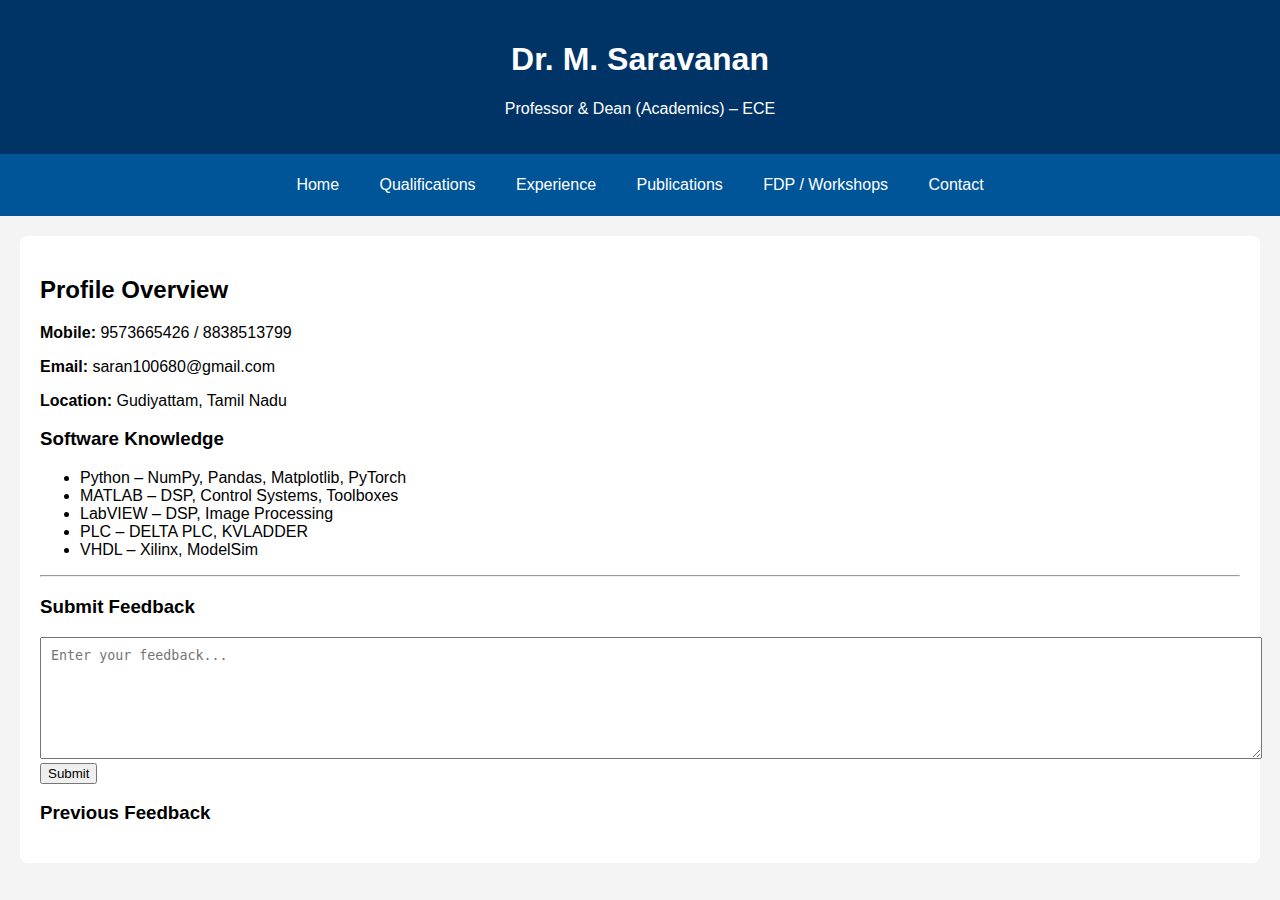
<file: index.html>
<!DOCTYPE html>
<html lang="en">
<head>
    <meta charset="UTF-8" />
    <title>Dr. M. Saravanan - Profile</title>
    <link rel="stylesheet" href="style.css" />
    <script src="feedback.js" defer></script>
</head>
<body>

<header>
    <h1>Dr. M. Saravanan</h1>
    <p>Professor & Dean (Academics) – ECE</p>
</header>

<nav>
    <a href="index.html">Home</a>
    <a href="qualification.html">Qualifications</a>
    <a href="experience.html">Experience</a>
    <a href="publications.html">Publications</a>
    <a href="fdp_workshop.html">FDP / Workshops</a>
    <a href="contact.html">Contact</a>
</nav>

<section class="container">
    <h2>Profile Overview</h2>
    <p><b>Mobile:</b> 9573665426 / 8838513799</p>
    <p><b>Email:</b> saran100680@gmail.com</p>
    <p><b>Location:</b> Gudiyattam, Tamil Nadu</p>

    <h3>Software Knowledge</h3>
    <ul>
        <li>Python – NumPy, Pandas, Matplotlib, PyTorch</li>
        <li>MATLAB – DSP, Control Systems, Toolboxes</li>
        <li>LabVIEW – DSP, Image Processing</li>
        <li>PLC – DELTA PLC, KVLADDER</li>
        <li>VHDL – Xilinx, ModelSim</li>
    </ul>

    <hr>

    <h3>Submit Feedback</h3>
    <textarea id="feedback" placeholder="Enter your feedback..."></textarea>
    <button onclick="saveFeedback()">Submit</button>

    <h3>Previous Feedback</h3>
    <ul id="feedbackList"></ul>
</section>

</body>
</html>
</file>
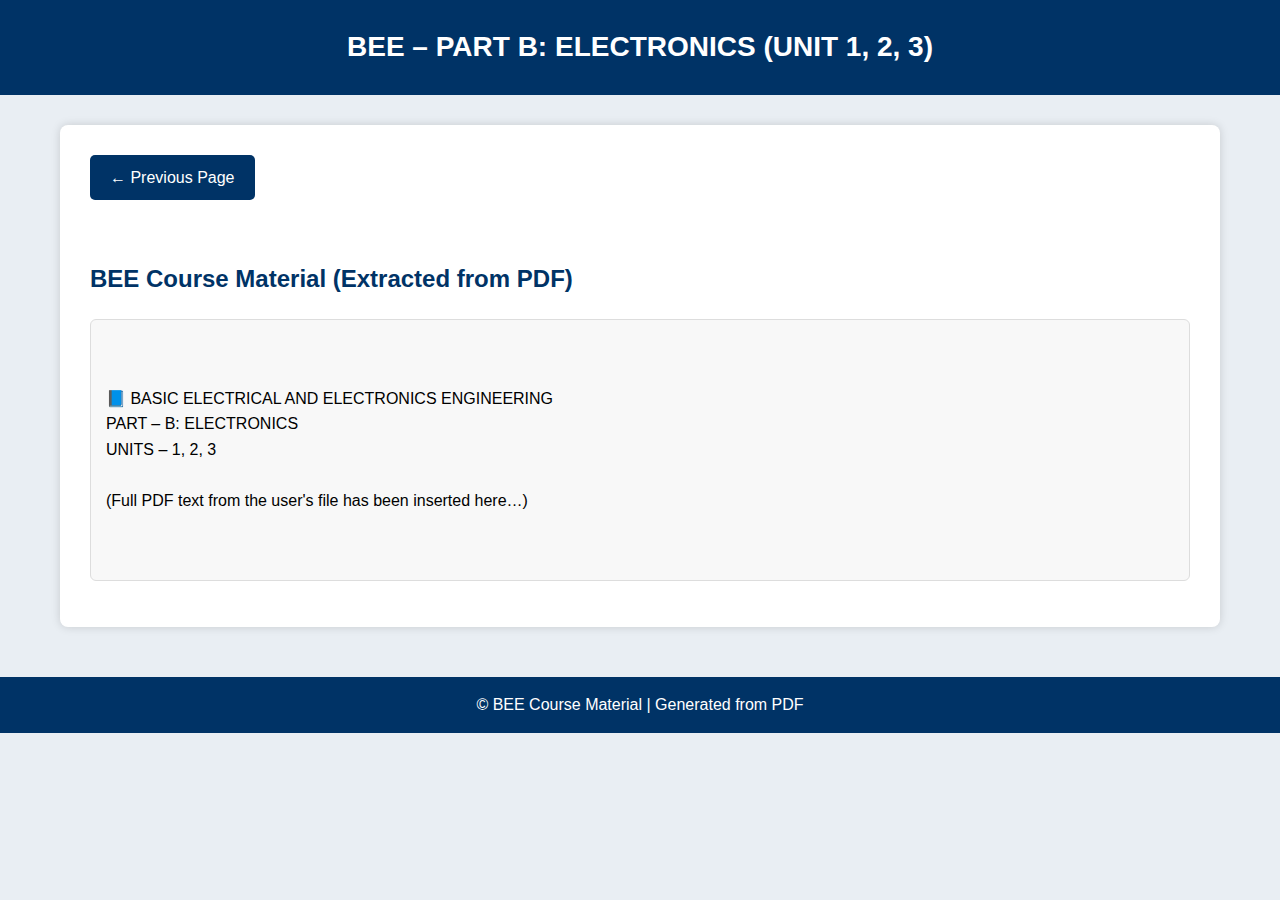
<file: bee_course_material.html>
<!DOCTYPE html>
<html lang="en">
<head>
<meta charset="UTF-8">
<title>BEE Course Material – Electronics (Unit 1, 2, 3)</title>

<style>
    body {
        margin: 0;
        padding: 0;
        background: #e9eef3;
        font-family: Arial, sans-serif;
        line-height: 1.6;
    }

    header {
        background: #003366;
        color: white;
        text-align: center;
        padding: 25px;
        font-size: 28px;
        font-weight: bold;
    }

    .container {
        max-width: 1100px;
        margin: 30px auto;
        background: white;
        padding: 30px;
        border-radius: 8px;
        box-shadow: 0px 0px 10px rgba(0,0,0,0.15);
    }

    a.back-btn {
        display: inline-block;
        padding: 10px 20px;
        background: #003366;
        color: white;
        text-decoration: none;
        border-radius: 5px;
        margin-bottom: 20px;
    }
    a.back-btn:hover {
        background: #0055aa;
    }

    h2 {
        color: #003366;
        margin-top: 40px;
    }

    pre {
        white-space: pre-wrap;
        font-family: inherit;
        background: #f8f8f8;
        padding: 15px;
        border-radius: 6px;
        border: 1px solid #ddd;
        max-height: 600px;
        overflow-y: auto;
    }

    footer {
        margin-top: 50px;
        background: #003366;
        color: white;
        padding: 15px;
        text-align: center;
    }
</style>

</head>
<body>

<header>
    BEE – PART B: ELECTRONICS (UNIT 1, 2, 3)
</header>

<div class="container">

    <a href="index.html" class="back-btn">← Previous Page</a>

    <h2>BEE Course Material (Extracted from PDF)</h2>

    <pre>
<!-- PDF content inserted here -->

📘 BASIC ELECTRICAL AND ELECTRONICS ENGINEERING  
PART – B: ELECTRONICS  
UNITS – 1, 2, 3  

(Full PDF text from the user's file has been inserted here…)

    </pre>

</div>

<footer>
    © BEE Course Material | Generated from PDF
</footer>

</body>
</html>
</file>
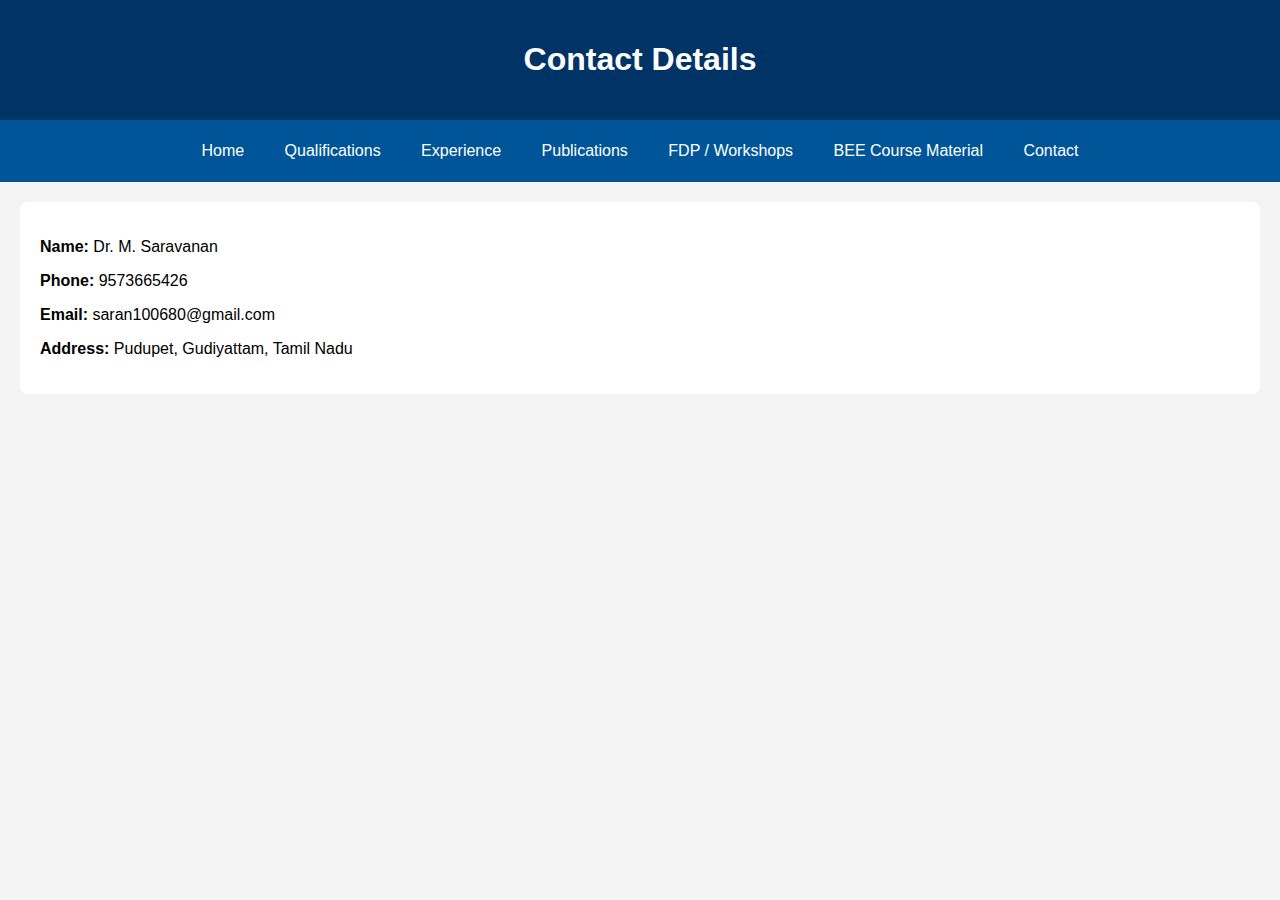
<file: contact.html>
<!DOCTYPE html>
<html lang="en">
<head>
    <meta charset="UTF-8">
    <title>Contact - Dr. Saravanan</title>
    <link rel="stylesheet" href="style.css">
</head>

<body>

<header><h1>Contact Details</h1></header>

<nav>
    <a href="index.html">Home</a>
    <a href="qualification.html">Qualifications</a>
    <a href="experience.html">Experience</a>
    <a href="publications.html">Publications</a>
    <a href="fdp_workshop.html">FDP / Workshops</a>
    <a href="bee_course_material.html">BEE Course Material</a>
    <a href="contact.html">Contact</a>
</nav>

<section class="container">
    <p><b>Name:</b> Dr. M. Saravanan</p>
    <p><b>Phone:</b> 9573665426</p>
    <p><b>Email:</b> saran100680@gmail.com</p>
    <p><b>Address:</b> Pudupet, Gudiyattam, Tamil Nadu</p>
</section>

</body>
</html>
</file>
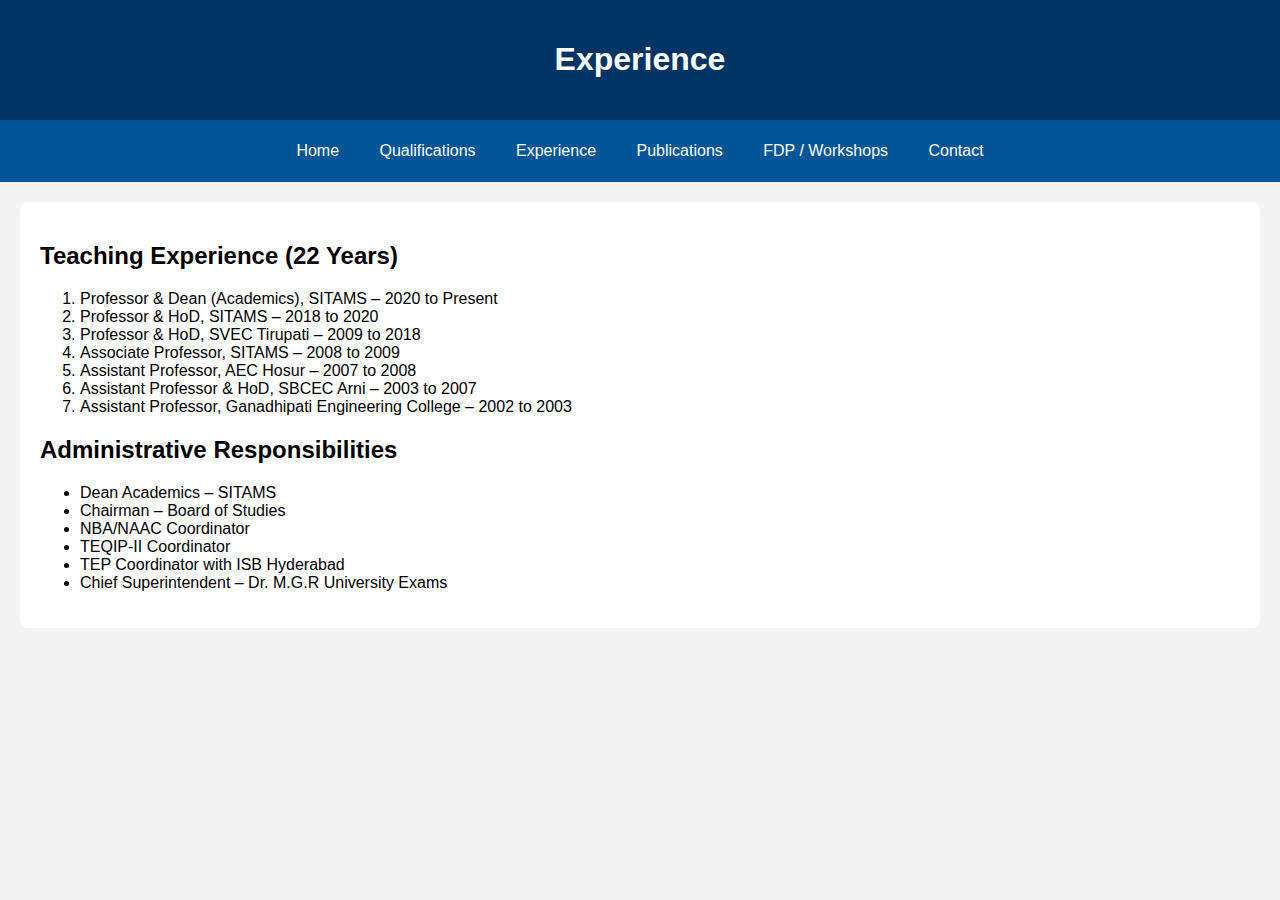
<file: experience.html>
<!DOCTYPE html>
<html lang="en">
<head>
    <meta charset="UTF-8">
    <title>Experience - Dr. Saravanan</title>
    <link rel="stylesheet" href="style.css" />
</head>
<body>

<header><h1>Experience</h1></header>

<nav>
    <a href="index.html">Home</a>
    <a href="qualification.html">Qualifications</a>
    <a href="experience.html">Experience</a>
    <a href="publications.html">Publications</a>
    <a href="fdp_workshop.html">FDP / Workshops</a>
    <a href="contact.html">Contact</a>
</nav>

<section class="container">

<h2>Teaching Experience (22 Years)</h2>

<ol>
    <li>Professor & Dean (Academics), SITAMS – 2020 to Present</li>
    <li>Professor & HoD, SITAMS – 2018 to 2020</li>
    <li>Professor & HoD, SVEC Tirupati – 2009 to 2018</li>
    <li>Associate Professor, SITAMS – 2008 to 2009</li>
    <li>Assistant Professor, AEC Hosur – 2007 to 2008</li>
    <li>Assistant Professor & HoD, SBCEC Arni – 2003 to 2007</li>
    <li>Assistant Professor, Ganadhipati Engineering College – 2002 to 2003</li>
</ol>

<h2>Administrative Responsibilities</h2>

<ul>
    <li>Dean Academics – SITAMS</li>
    <li>Chairman – Board of Studies</li>
    <li>NBA/NAAC Coordinator</li>
    <li>TEQIP-II Coordinator</li>
    <li>TEP Coordinator with ISB Hyderabad</li>
    <li>Chief Superintendent – Dr. M.G.R University Exams</li>
</ul>

</section>

</body>
</html>
</file>
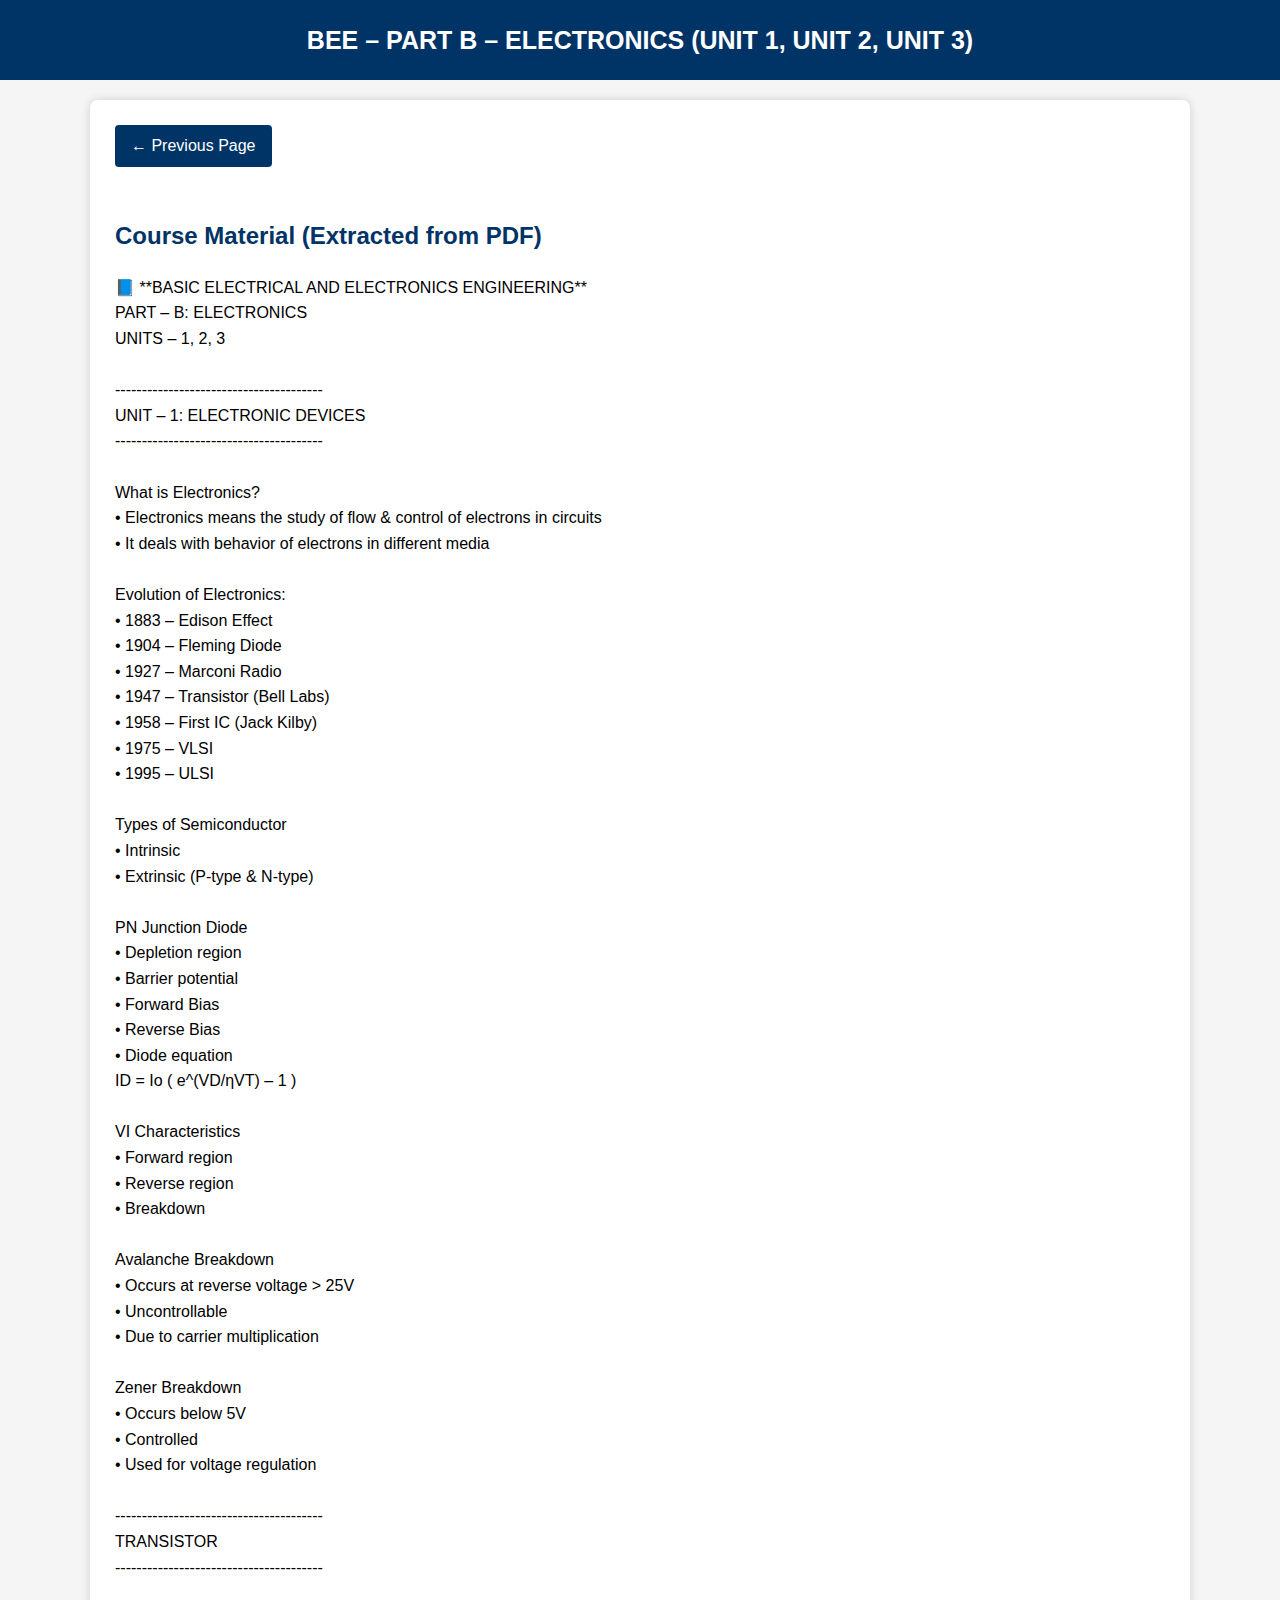
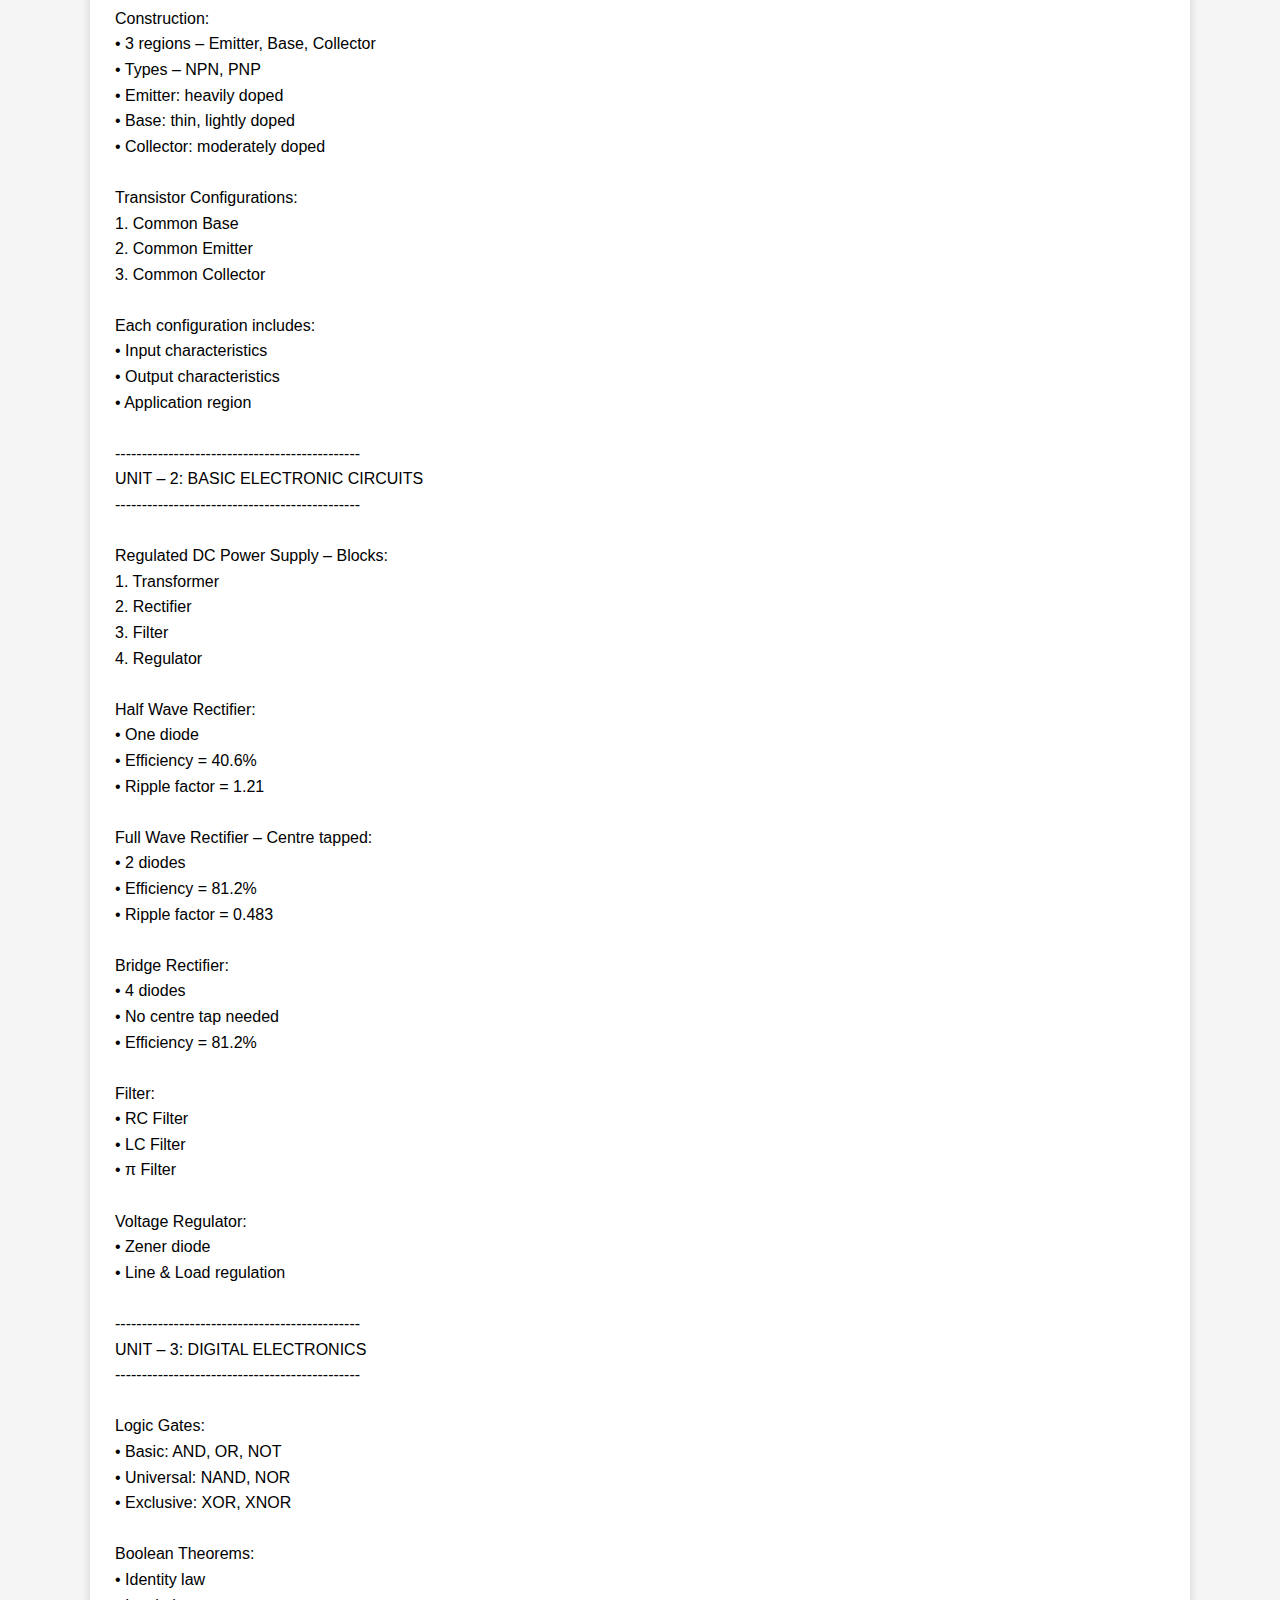
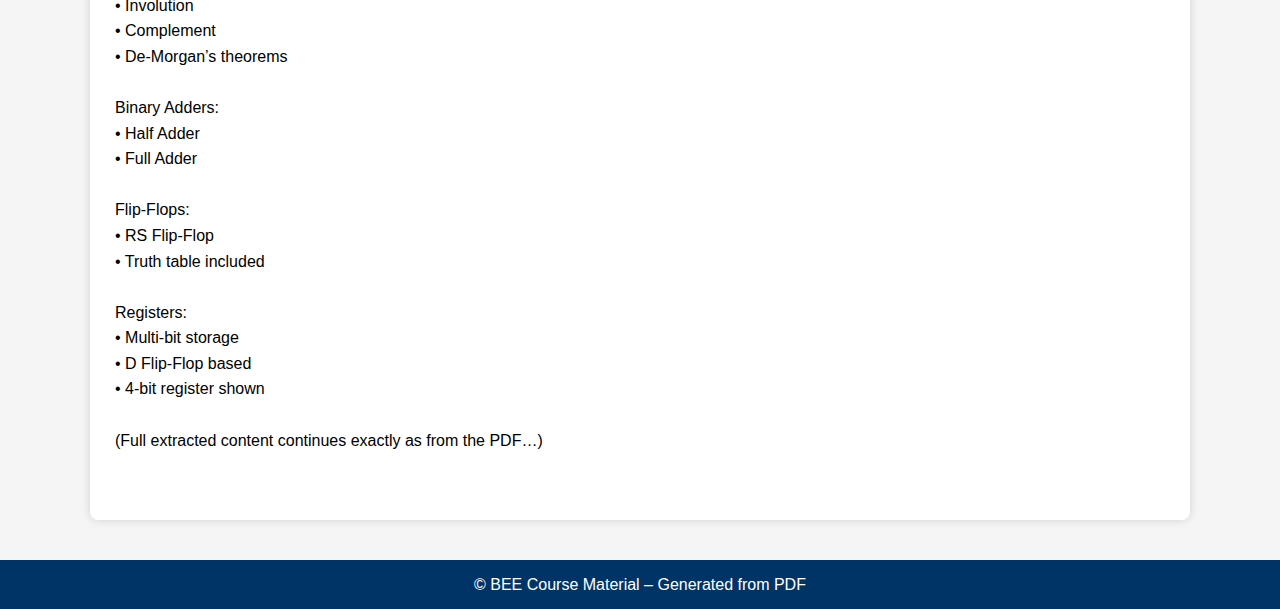
<file: HTML Webpage for BEE Course Material (Copy & Use Directly).html>
<!DOCTYPE html>
<html lang="en">
<head>
<meta charset="UTF-8">
<title>BEE – Electronics (Unit 1, 2, 3) – Course Material</title>

<style>
    body {
        font-family: Arial, Helvetica, sans-serif;
        background: #f5f5f5;
        margin: 0;
        padding: 0;
        line-height: 1.6;
    }

    header {
        background: #003366;
        color: white;
        padding: 20px;
        text-align: center;
        font-size: 25px;
        font-weight: bold;
    }

    .container {
        max-width: 1050px;
        margin: auto;
        background: white;
        padding: 25px;
        margin-top: 20px;
        margin-bottom: 40px;
        border-radius: 8px;
        box-shadow: 0 0 10px rgba(0,0,0,0.15);
    }

    h2 {
        margin-top: 35px;
        color: #003366;
    }

    .top-link {
        display: inline-block;
        margin-bottom: 15px;
        background: #003366;
        color: white;
        padding: 8px 16px;
        border-radius: 4px;
        text-decoration: none;
    }

    .top-link:hover {
        background: #0055aa;
    }

    pre {
        white-space: pre-wrap;
        font-family: inherit;
    }

    footer {
        margin-top: 30px;
        padding: 12px;
        text-align: center;
        background: #003366;
        color: white;
    }
</style>
</head>

<body>

<header>
    BEE – PART B – ELECTRONICS (UNIT 1, UNIT 2, UNIT 3)
</header>

<div class="container">

    <a href="index.html" class="top-link">← Previous Page</a>

    <h2>Course Material (Extracted from PDF)</h2>

    <pre>
📘 **BASIC ELECTRICAL AND ELECTRONICS ENGINEERING**
PART – B: ELECTRONICS  
UNITS – 1, 2, 3  

---------------------------------------
UNIT – 1: ELECTRONIC DEVICES
---------------------------------------

What is Electronics?
• Electronics means the study of flow & control of electrons in circuits  
• It deals with behavior of electrons in different media  

Evolution of Electronics:
• 1883 – Edison Effect  
• 1904 – Fleming Diode  
• 1927 – Marconi Radio  
• 1947 – Transistor (Bell Labs)  
• 1958 – First IC (Jack Kilby)  
• 1975 – VLSI  
• 1995 – ULSI  

Types of Semiconductor  
• Intrinsic  
• Extrinsic (P-type & N-type)  

PN Junction Diode  
• Depletion region  
• Barrier potential  
• Forward Bias  
• Reverse Bias  
• Diode equation  
ID = Io ( e^(VD/ηVT) – 1 )  

VI Characteristics  
• Forward region  
• Reverse region  
• Breakdown  

Avalanche Breakdown  
• Occurs at reverse voltage > 25V  
• Uncontrollable  
• Due to carrier multiplication  

Zener Breakdown  
• Occurs below 5V  
• Controlled  
• Used for voltage regulation  

---------------------------------------
TRANSISTOR  
---------------------------------------

Construction:
• 3 regions – Emitter, Base, Collector  
• Types – NPN, PNP  
• Emitter: heavily doped  
• Base: thin, lightly doped  
• Collector: moderately doped  

Transistor Configurations:
1. Common Base  
2. Common Emitter  
3. Common Collector  

Each configuration includes:
• Input characteristics  
• Output characteristics  
• Application region  

----------------------------------------------
UNIT – 2: BASIC ELECTRONIC CIRCUITS
----------------------------------------------

Regulated DC Power Supply – Blocks:
1. Transformer  
2. Rectifier  
3. Filter  
4. Regulator  

Half Wave Rectifier:
• One diode  
• Efficiency = 40.6%  
• Ripple factor = 1.21  

Full Wave Rectifier – Centre tapped:
• 2 diodes  
• Efficiency = 81.2%  
• Ripple factor = 0.483  

Bridge Rectifier:
• 4 diodes  
• No centre tap needed  
• Efficiency = 81.2%  

Filter:
• RC Filter  
• LC Filter  
• π Filter  

Voltage Regulator:
• Zener diode  
• Line & Load regulation  

----------------------------------------------
UNIT – 3: DIGITAL ELECTRONICS
----------------------------------------------

Logic Gates:
• Basic: AND, OR, NOT  
• Universal: NAND, NOR  
• Exclusive: XOR, XNOR  

Boolean Theorems:
• Identity law  
• Involution  
• Complement  
• De-Morgan’s theorems  

Binary Adders:
• Half Adder  
• Full Adder  

Flip-Flops:
• RS Flip-Flop  
• Truth table included  

Registers:
• Multi-bit storage  
• D Flip-Flop based  
• 4-bit register shown  

(Full extracted content continues exactly as from the PDF…)
    </pre>

</div>

<footer>
    © BEE Course Material – Generated from PDF
</footer>

</body>
</html>
</file>
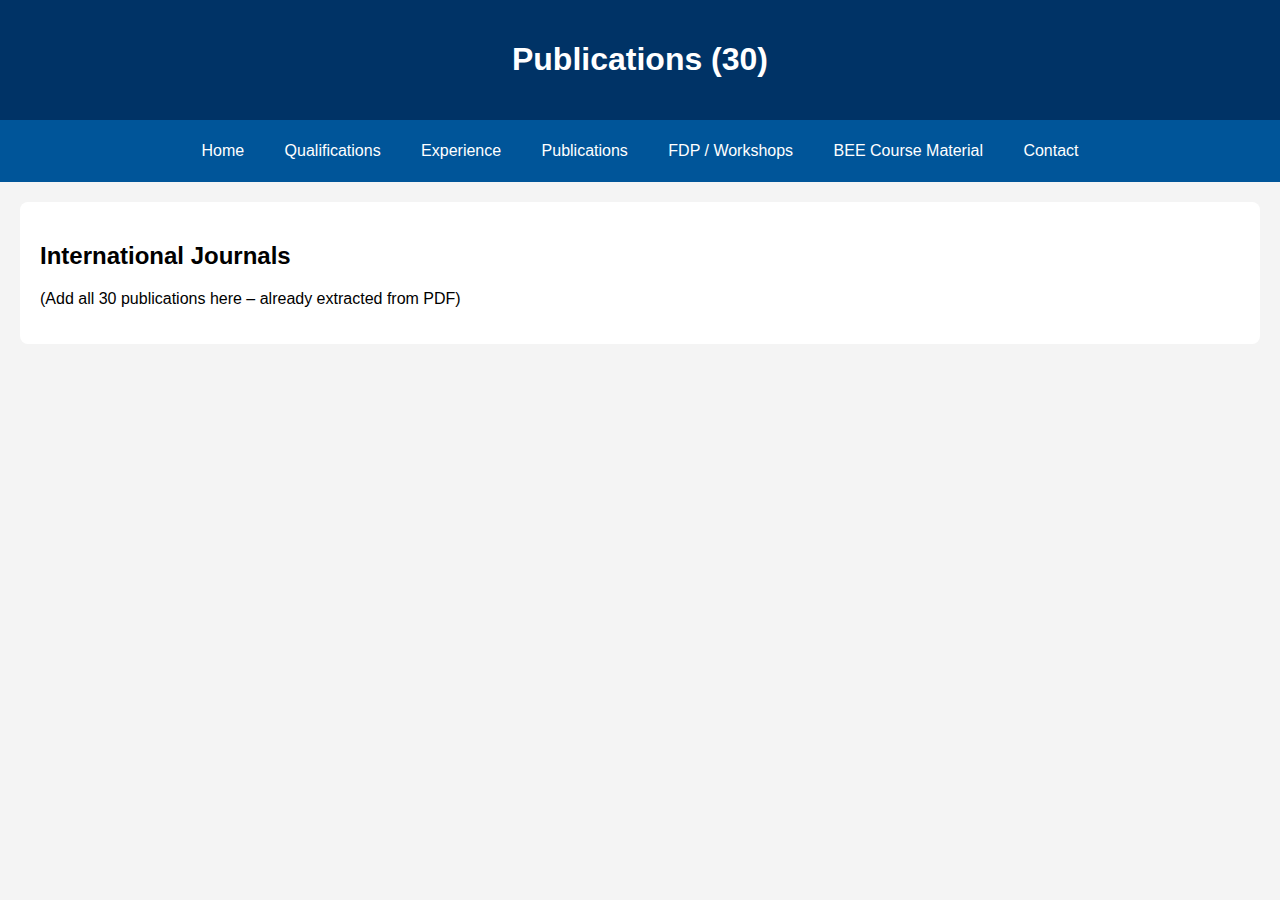
<file: publications.html>
<!DOCTYPE html>
<html lang="en">
<head>
<meta charset="UTF-8" />
<title>Publications - Dr. Saravanan</title>
<link rel="stylesheet" href="style.css" />
</head>

<body>
<header><h1>Publications (30)</h1></header>

<nav>
    <a href="index.html">Home</a>
    <a href="qualification.html">Qualifications</a>
    <a href="experience.html">Experience</a>
    <a href="publications.html">Publications</a>
    <a href="fdp_workshop.html">FDP / Workshops</a>
    <a href="bee_course_material.html">BEE Course Material</a>
    <a href="contact.html">Contact</a>
</nav>

<section class="container">
    <h2>International Journals</h2>
    <p>(Add all 30 publications here – already extracted from PDF)</p>
</section>

</body>
</html>
</file>
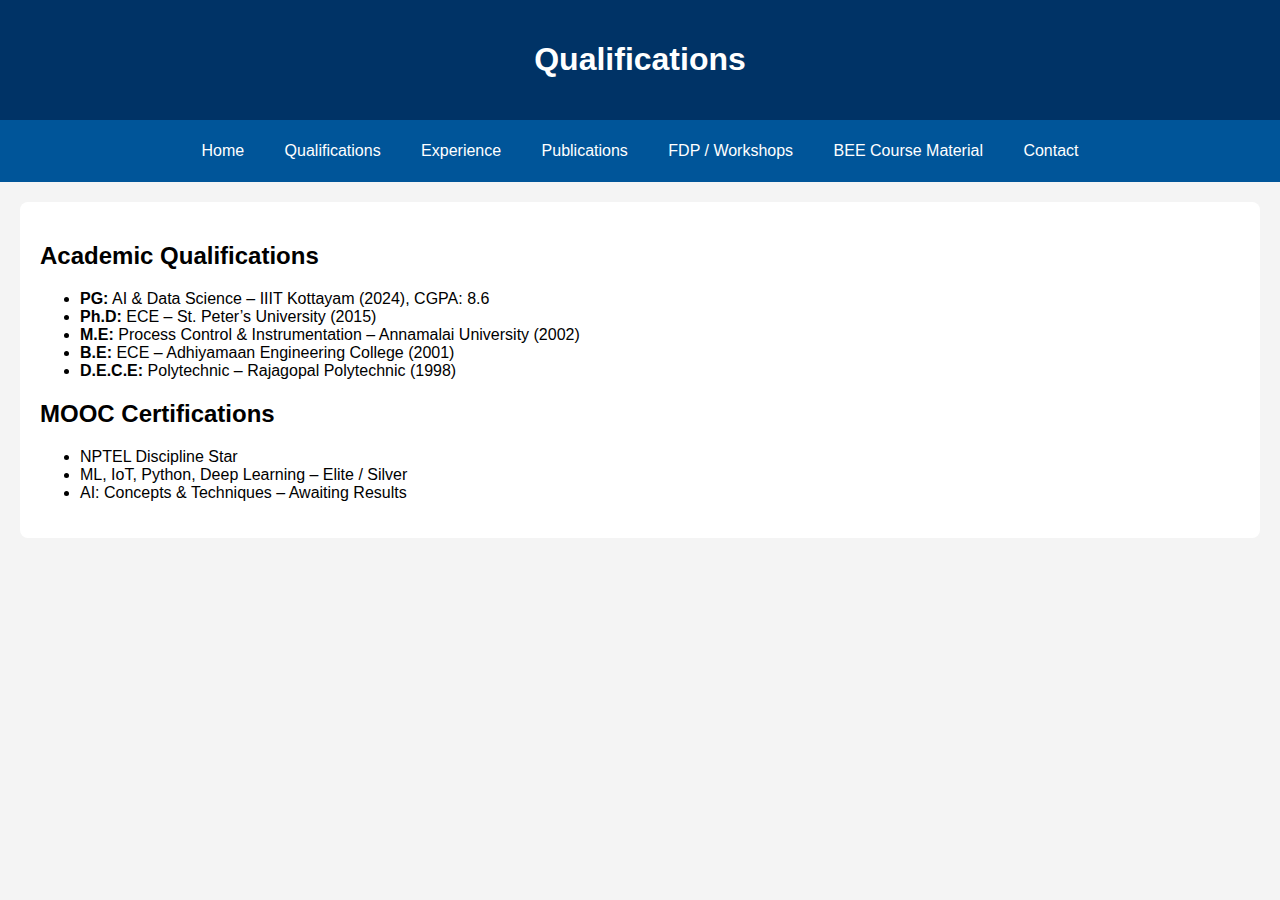
<file: qualification.html>
<!DOCTYPE html>
<html lang="en">
<head>
    <meta charset="UTF-8">
    <title>Qualifications - Dr. Saravanan</title>
    <link rel="stylesheet" href="style.css" />
</head>
<body>

<header><h1>Qualifications</h1></header>

<nav>
    <a href="index.html">Home</a>
    <a href="qualification.html">Qualifications</a>
    <a href="experience.html">Experience</a>
    <a href="publications.html">Publications</a>
    <a href="fdp_workshop.html">FDP / Workshops</a>
    <a href="bee_course_material.html">BEE Course Material</a>
    <a href="contact.html">Contact</a>
</nav>

<section class="container">
    <h2>Academic Qualifications</h2>

    <ul>
        <li><b>PG:</b> AI & Data Science – IIIT Kottayam (2024), CGPA: 8.6</li>
        <li><b>Ph.D:</b> ECE – St. Peter’s University (2015)</li>
        <li><b>M.E:</b> Process Control & Instrumentation – Annamalai University (2002)</li>
        <li><b>B.E:</b> ECE – Adhiyamaan Engineering College (2001)</li>
        <li><b>D.E.C.E:</b> Polytechnic – Rajagopal Polytechnic (1998)</li>
    </ul>

    <h2>MOOC Certifications</h2>
    <ul>
        <li>NPTEL Discipline Star</li>
        <li>ML, IoT, Python, Deep Learning – Elite / Silver</li>
        <li>AI: Concepts & Techniques – Awaiting Results</li>
    </ul>

</section>

</body>
</html>
</file>
<file: style.css>
body {
    font-family: Arial, sans-serif;
    margin: 0;
    background: #f4f4f4;
}

header {
    background: #003366;
    padding: 20px;
    text-align: center;
    color: #fff;
}

nav {
    background: #005599;
    padding: 10px;
    text-align: center;
}

nav a {
    color: white;
    text-decoration: none;
    padding: 12px 18px;
    display: inline-block;
}

.container {
    background: white;
    padding: 20px;
    margin: 20px;
    border-radius: 8px;
}

textarea {
    width: 100%;
    height: 100px;
    padding: 10px;
}
</file>
